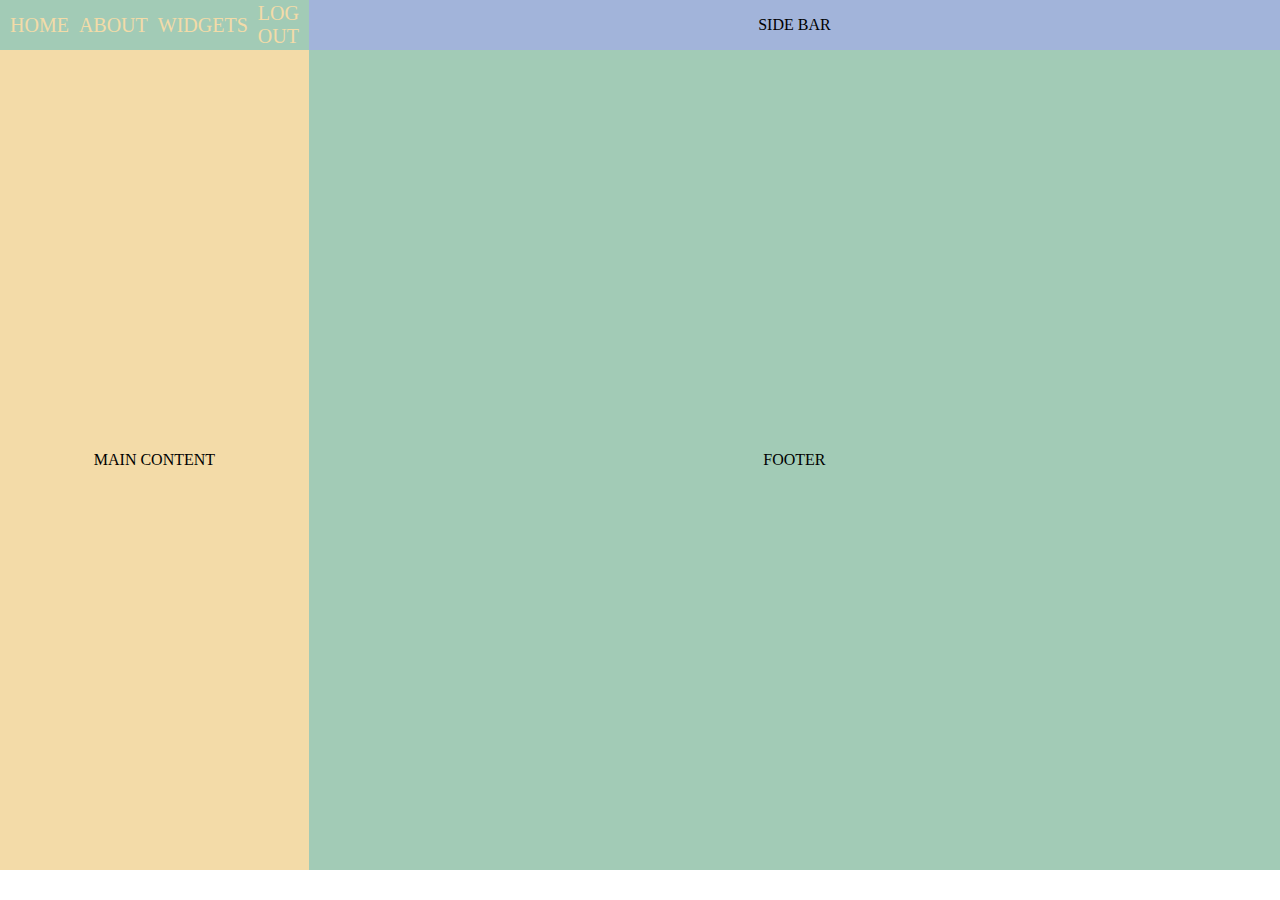
<file: css-demo/index.html>
<!DOCTYPE html>
<html lang="en">
<head>
    <meta charset="UTF-8">
    <meta http-equiv="X-UA-Compatible" content="IE=edge">
    <meta name="viewport" content="width=device-width, initial-scale=1.0">
    <link rel="stylesheet" href="style.css">
    <script src="./app.js"  defer></script>
    <!-- <script src="./index.js" type="module" defer></script> -->
    <title>Document</title>
</head>
<body>
    
    <!DOCTYPE html>
<html lang="en">
  <head>
    <meta charset="UTF-8" />
    <meta name="viewport" content="width=device-width, initial-scale=1.0" />
    <meta http-equiv="X-UA-Compatible" content="ie=edge" />
    <link rel="stylesheet" href="style.css" />
    <title>Static Template</title>
  </head>
  <body>
    <nav>
      <div>HOME</div>
      <div>ABOUT</div>
      <div>WIDGETS</div>
      <div>LOG OUT</div>
    </nav>

    <aside class="flex-center">SIDE BAR</aside>

    <main class="flex-center">MAIN CONTENT</main>

    <footer class="flex-center">FOOTER</footer>
  </body>
</html>

</body>
</html>
</file>
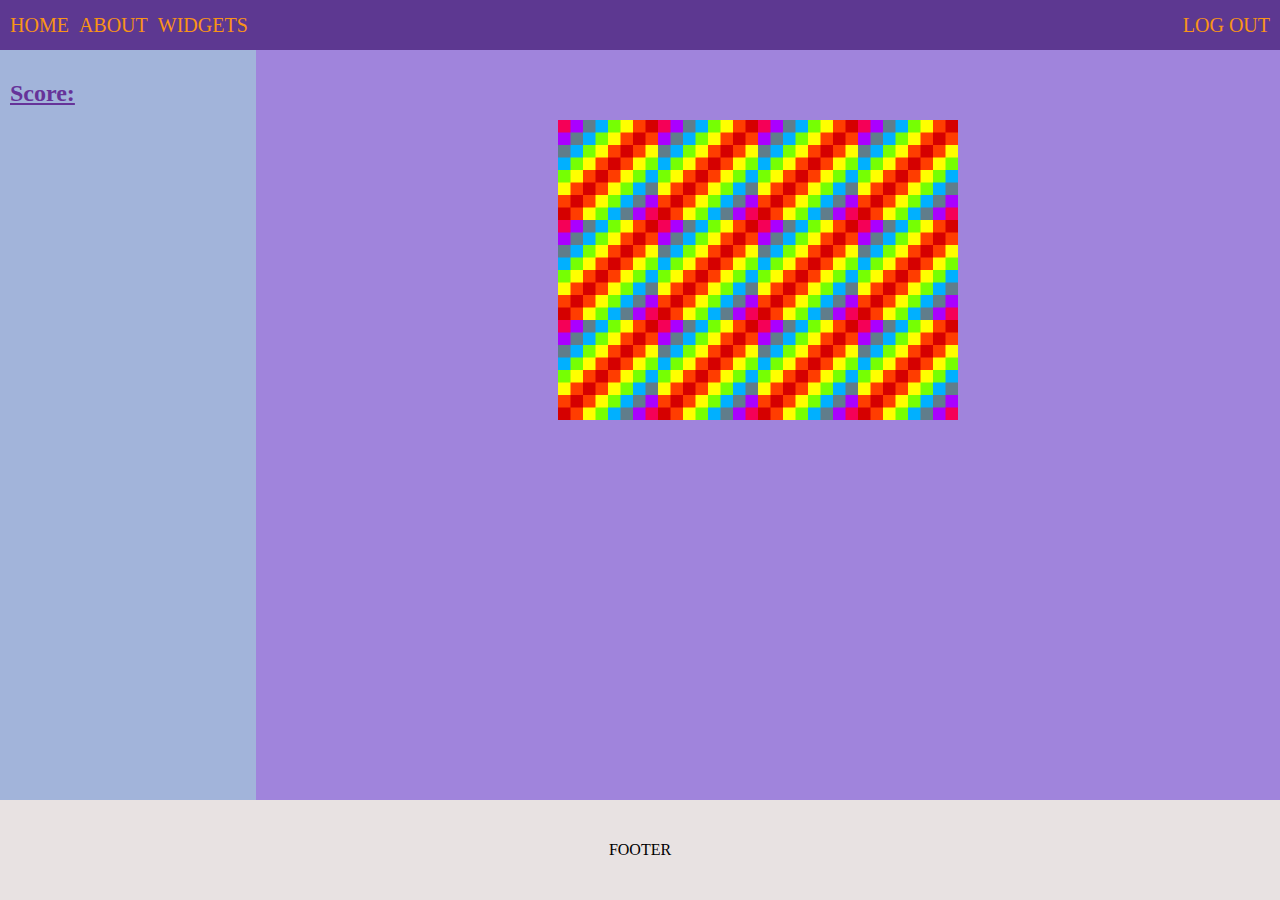
<file: memory-game/index.html>
<!DOCTYPE html>
<html lang="en">
<head>
    <meta charset="UTF-8">
    <meta http-equiv="X-UA-Compatible" content="IE=edge">
    <meta name="viewport" content="width=device-width, initial-scale=1.0">
    <link rel="stylesheet" href="style.css">
    <script src="./app.js" defer></script>
    <title>Document</title>
</head>
<body>
    
    <!DOCTYPE html>
<html lang="en">
  <head>
    <meta charset="UTF-8" />
    <meta name="viewport" content="width=device-width, initial-scale=1.0" />
    <meta http-equiv="X-UA-Compatible" content="ie=edge" />
    <link rel="stylesheet" href="style.css" />
    <title>Static Template</title>
  </head>
  <body>
    <nav>
      <div>HOME</div>
      <div>ABOUT</div>
      <div>WIDGETS</div>
      <div>LOG OUT</div>
    </nav>

    <aside>
      <h2>Score: <span id="result"></span></h2>
    </aside>

    <main>
      <div>
        <div id="grid" ></div>
      </div>
    </main>

    <footer class="flex-center">FOOTER</footer>
  </body>
</html>

</body>
</html>
</file>
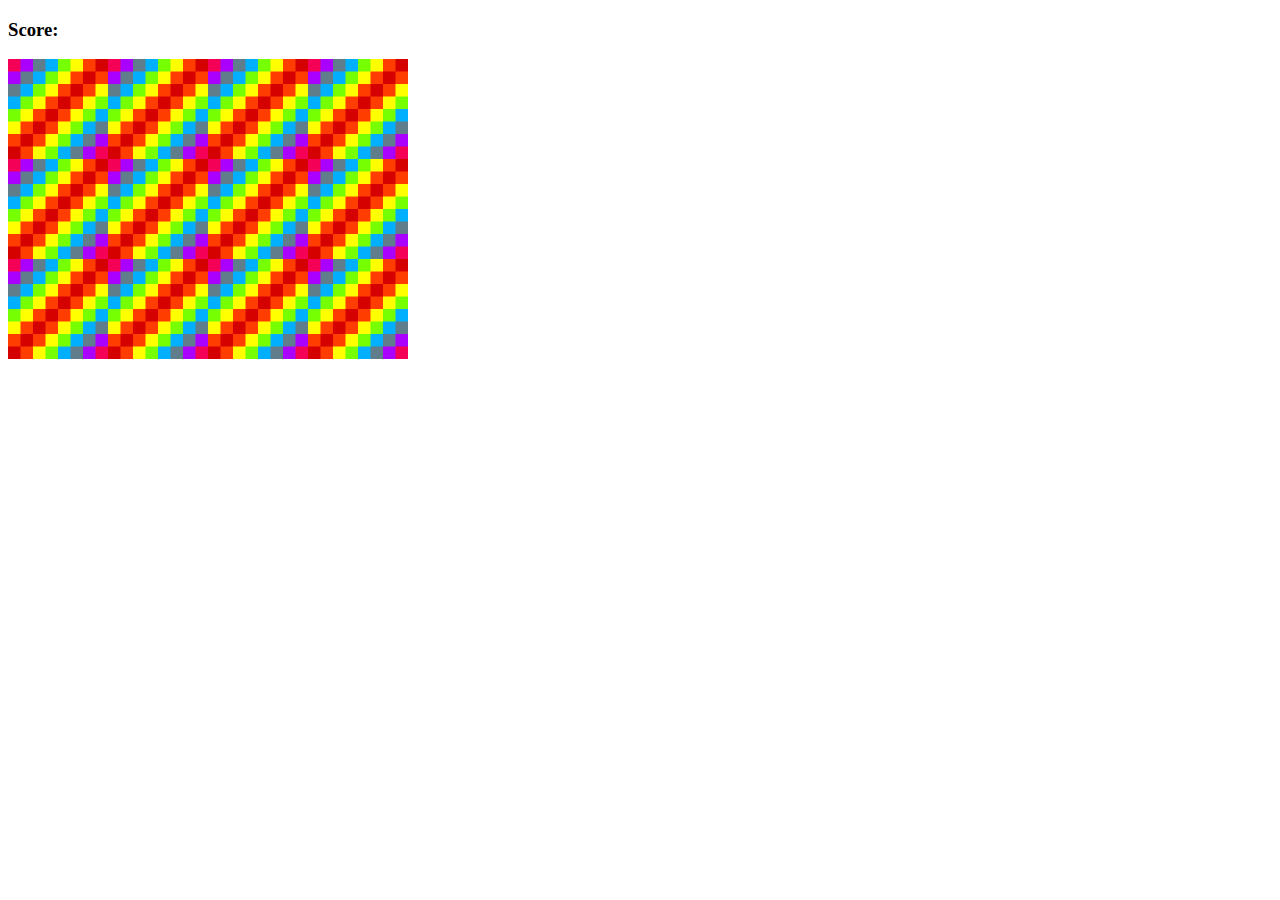
<file: memory/index.html>
<!DOCTYPE html>
<html lang="en">
<head>
    <meta charset="UTF-8">
    <meta http-equiv="X-UA-Compatible" content="IE=edge">
    <meta name="viewport" content="width=device-width, initial-scale=1.0">
    <title>Memory Game</title>
    <link rel="stylesheet" href="style.css">
    <script src="./app.js" defer></script>
</head>
<body>
    <h3>Score: <span id="result"></span></h3>

    <div id="grid"></div>
</body>
</html>
</file>
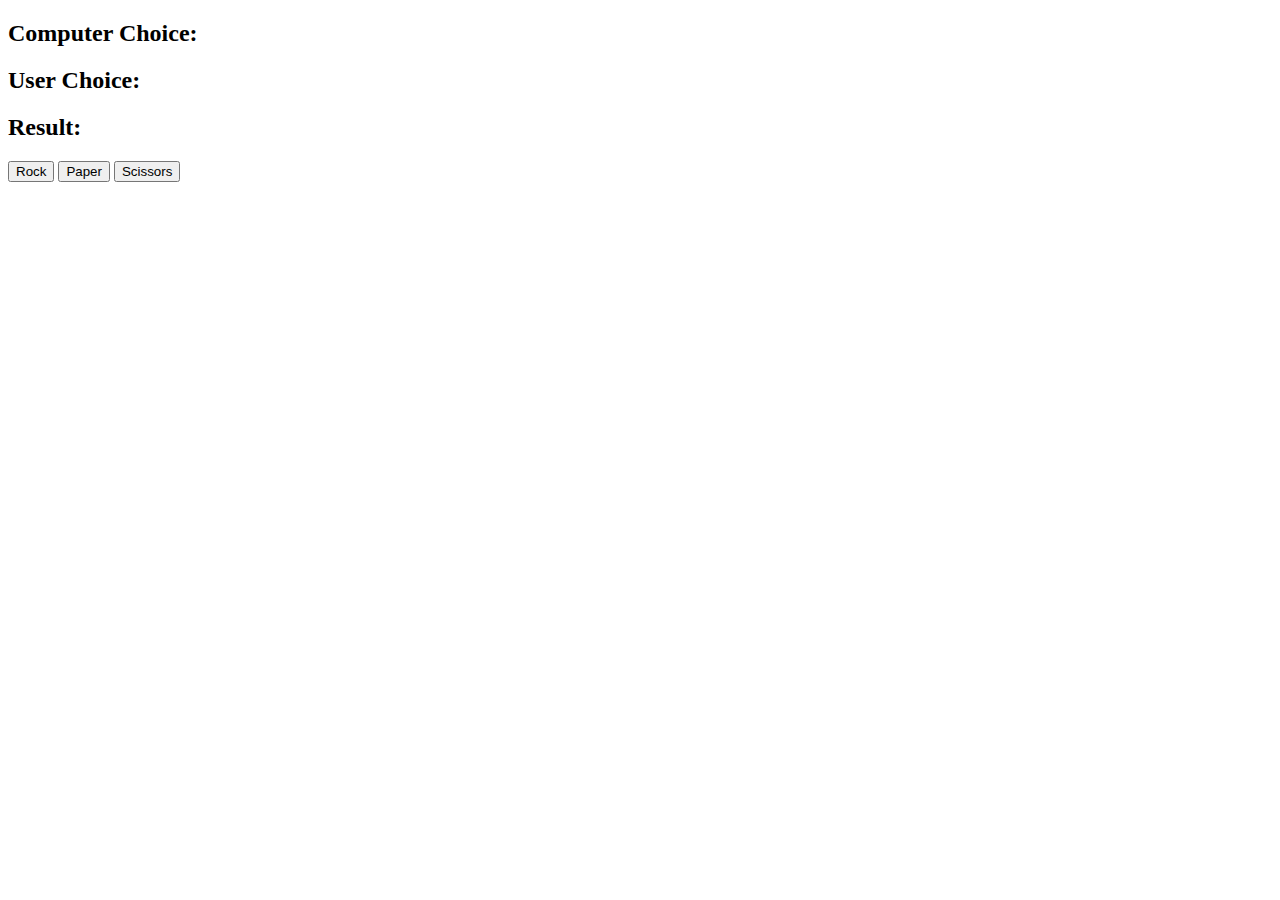
<file: rps/index.html>
<!DOCTYPE html>
<html lang="en">

<head>
    <meta charset="UTF-8">
    <meta http-equiv="X-UA-Compatible" content="IE=edge">
    <meta name="viewport" content="width=device-width, initial-scale=1.0">
    <title>Rock | Paper | Scissors</title>
    <script src="./app.js" defer></script>
</head>

<body>
    <div class="">
        <h2>Computer Choice: <span id="computer-choice"></span></h2>
        <h2>User Choice: <span id="user-choice"></span></h2>
        <h2>Result: <span id="result"></span></h2>
    </div>
    
    <div class="">
        <button id="rock">Rock</button>
        <button id="paper">Paper</button>
        <button id="scissors">Scissors</button>
    </div>
</body>

</html>
</file>
<file: css-demo/style.css>
* {
    box-sizing: border-box;
}

body {
    margin: 0;
    display: grid;
    grid-template-columns: 1fr 4fr;
    grid-template-rows: 50px 1fr 30px;
    height: 100vh;
}

.flex-center {
    display: flex;
    justify-content: center;
    align-items: center;
}

nav {
    display: flex;
    flex-direction: row;
    justify-content: flex-start;
    align-items: center;

    height: 50px;
    background-color: #a2cbb6;
    font-size: 20px;
    /* margin: 10px; */
    color: #f3dba8;
}

div {
    margin-right: 10px;
}

nav>div:last-child {
    margin-left: auto;
}

nav>div:nth-child(1) {
    margin-left: 10px;
}

aside {
    background-color: #a2b4da;
}

main {
    background-color: #f3dba8;
}

footer {
    background-color: #a2cbb6;
}
</file>
<file: memory-game/style.css>
* {
    box-sizing: border-box;
}

body {
    margin: 0;
    display: grid;
    grid-template-columns: 1fr 4fr;
    grid-template-rows: 50px 1fr 100px;
    height: 100vh;
}

.flex-center {
    display: flex;
    justify-content: center;
    align-items: center;
}

nav {
    display: flex;
    flex-direction: row;
    justify-content: flex-start;
    align-items: center;

    height: 50px;
    background-color: #5D3891;
    font-size: 20px;
    color: #F99417;
}

div {
    margin-right: 10px;
}

nav > div:last-child {
    margin-left: auto;
}

nav > div:nth-child(1) {
    margin-left: 10px;
}

aside {
    background-color: #a2b4da;
    padding: 10px;
}

aside h2 {
    color: rebeccapurple;
    text-decoration: underline; 
}

main {
    background-color: #A084DC;
    display: flex;
}

footer {
    background-color: #E8E2E2;
}

nav , footer {
    grid-column: 1/3;
}

main div {
    display: flex;
    justify-content: center;
    width: 100%;
    /* background-color: red; */
}

#grid {
    width: 400px;
    height: 300px;
    display: flex;
    flex-wrap: wrap;
    margin-top: 70px;
}
</file>
<file: memory/style.css>
#grid {
    width: 400px;
    height: 300px;
    display: flex;
    flex-wrap: wrap;
}
</file>
